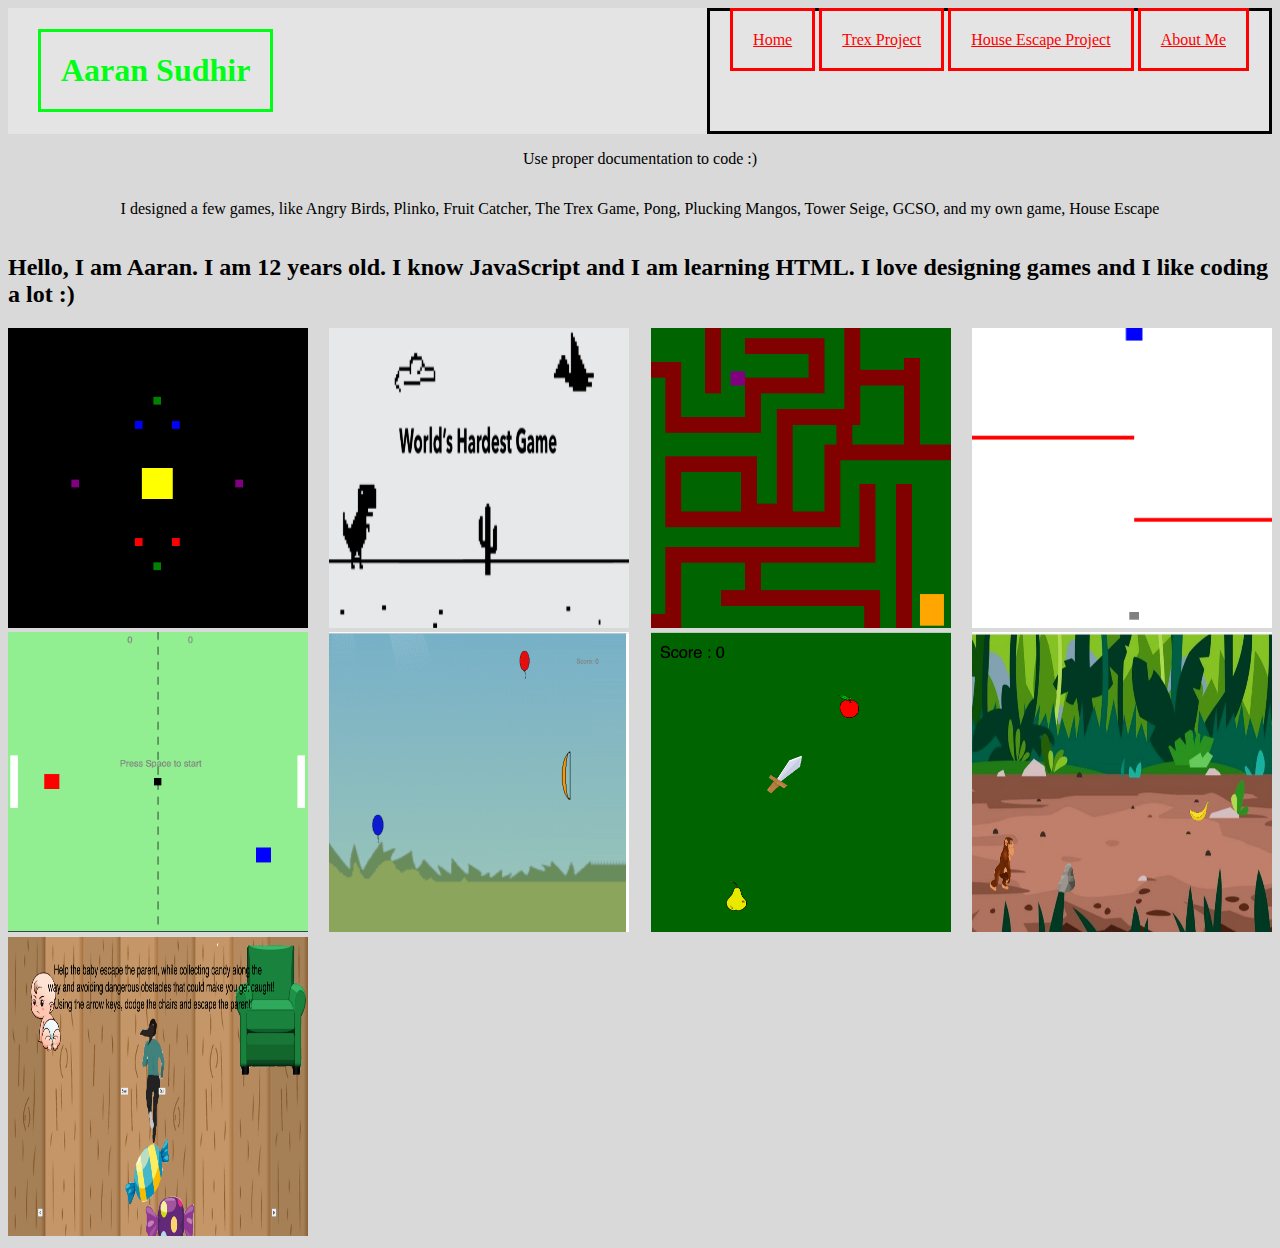
<file: index.html>
<!DOCTYPE html>
<head>
    <title>
        Aaran's Portfolio
    </title>
    <link
    rel = "styleSheet"
    type = "text/css"
    href = "style.css"
    >
       </link>
</head>
<body>
    
    <div class = "header">
    <h1>
    Aaran Sudhir
    </h1>
    <div class = "menu">
     
    
   <a href = "index.html">Home</a>
    <a href = "https://aaran-sudhir.github.io/TrexGame/">Trex Project</a>
    <a href = "https://aaran-s.github.io/P-C45/">House Escape Project</a>
    
    
    <a href = "aboutme.html">About Me</a>
    </div>
    </div>
    <div class = "sitedescription">

    
    <h2> 
        Hello, I am Aaran. I am 12 years old. 
        I know JavaScript and I am learning HTML.
        I love designing games and I like coding a lot :)
    </h2>
    <p>

    
        I designed a few games, like Angry Birds, Plinko, 
        Fruit Catcher, The Trex Game, Pong, Plucking Mangos, 
        Tower Seige, GCSO, and my own game, House Escape

    </p>
    <p>
      Use proper documentation to code :)
    </p>
    </div>
    
    <div class = "grid">

    <div class = "item">
        <a href = "https://studio.code.org/projects/gamelab/DdkqEmMrUa7TCS5LS4J0oxScKzVI4efi-Qri3LF6Qik"><img src = "Images/SquareIMG.png" width = 300 height = 300 /> 
        <p>
            Squariads
               
            
        </p> </a>
    </div>
    <div class = "item">

    
    <a href = ""><img src = "Images/Trex.png" width = 300 height = 300 />
        <p>
            Trex Runner
        </p>
    </a>
</div>
    <div class = "item">
        <a href = "https://studio.code.org/projects/gamelab/pt13bm9ZFtQrCwg5QX2saN46ZgTCYrbkj0OfmNBPtvU"><img src = "Images/Maze.png" width = 300 height = 300 />
        <p>
            Maze
        </p>
        </a>
    </div>

    <div class = "item">
        <a href = "https://studio.code.org/projects/gamelab/rOMA8Bxtfm_w2DN2sg3mVkMe161VjFmmv5r8ylaFkO0"><img src = "Images/Jewel.png" width = 300 height = 300 />
        <p>
            Jewel Thief
        </p>
        </a>
    </div>

    <div class = "item">
        <a href = "https://studio.code.org/projects/gamelab/u10unyqNuA0rjZWr-u7sUHl4vxtDsXtMkkUggynJJPE"><img src = "Images/Football.png" width = 300 height = 300 />
            <p>
                Football
            </p>
        </a>
    </div>

    <div class = "item">
        <a href = "https://editor.p5js.org/aaransudhir/present/7reY__fq2"><img src = "Images/Balloon.png" width = 300 height = 300 />
            <p>
                Balloon Buster
            </p>
        </a>
    </div>

    <div class = "item">
        <a href = "https://editor.p5js.org/aaransudhir/present/fPMAgXIKa"><img src = "Images/FruitNinja.png" width = 300 height = 300 />
            <p>
                Fruit Ninja
            </p>
        </a>
    </div>

    <div class = "item">
        <a href = "https://editor.p5js.org/aaransudhir/present/w7fwUPLNL"><img src = "Images/Monkey.png" width = 300 height = 300 />
            <p>
                Monkey Go Happy
            </p>
        </a>
    </div>

    
    
        <div class = "item">
        <img src = "Images/HouseEscape.png" width = 300 height = 300 />
        <p>
            House Escape
        </p>
        
        
    </div>
</body>
</html>
</file>
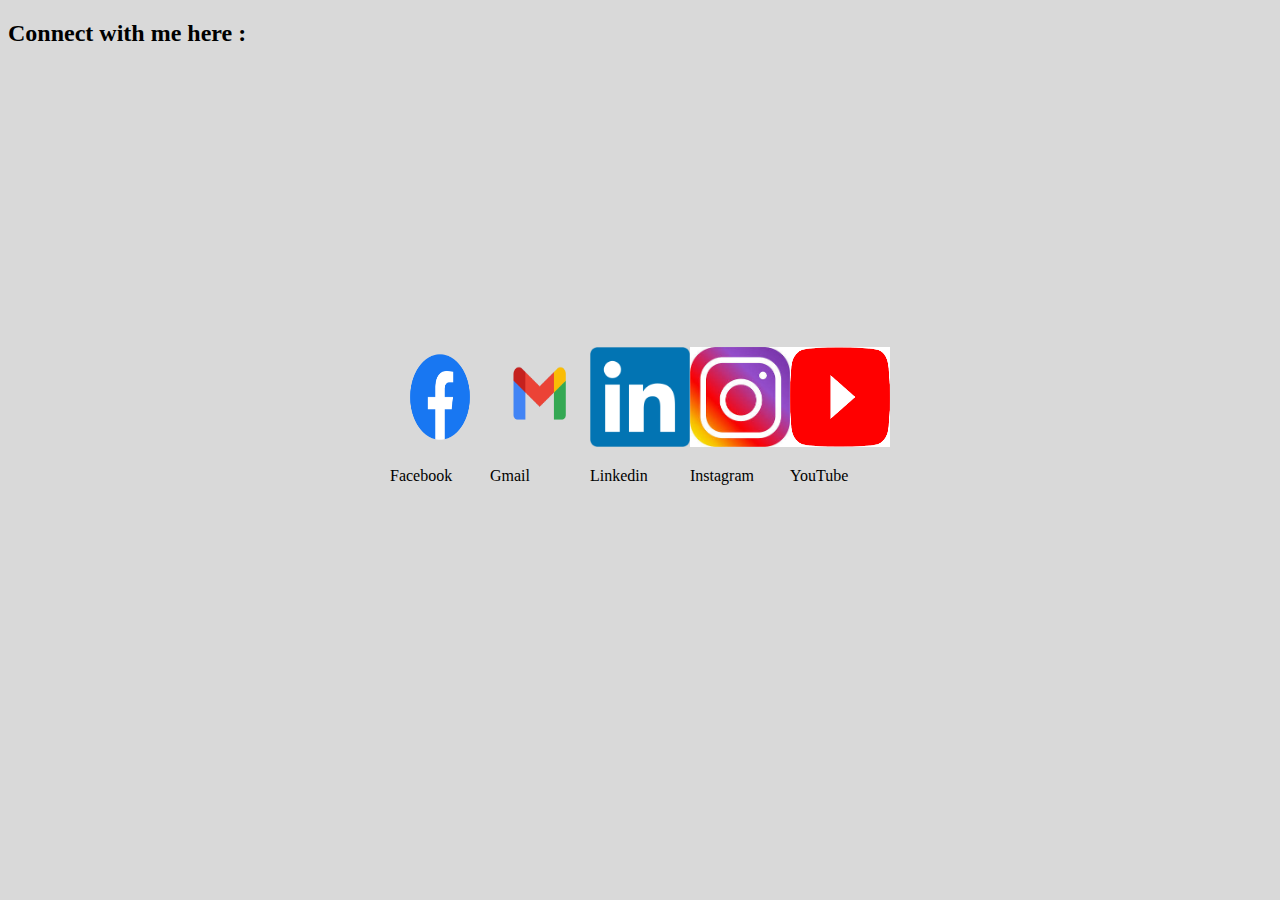
<file: aboutme.html>
<!DOCTYPE html>
<head>
<title>
    About Me
</title>
<link
    rel = "styleSheet"
    type = "text/css"
    href = "style.css"
    >
       </link>
</head>
<body>
    <h2>
        Connect with me here :
    </h2>

    <div class = "Social-links">
    
   
    
    <a>
        <img src = "Images/FacebookIMG.png" width = 100 height = 100>
        <p>
            Facebook
        </p>
    </a>
    <a>
        <img src = "Images/GmailIMG.png"width = 100 height = 100>
        <p>
               Gmail
        </p>
    </a>

    <a>
        <img src = "Images/LinkedinIMG.png"width = 100 height = 100>
        <p>
            Linkedin
        </p>
    </a>
    <a>
        <img src = "Images/InstagramIMG.jpeg"width = 100 height = 100>
        <p>
            Instagram
        </p>
    </a>
    <a>
        <img src = "Images/YoutubeIMG.png"width = 100 height = 100>
        <p>
            YouTube
        </p>
    </a>
</div>
</body>
</html>
</file>
<file: style.css>
h1{
    color:rgb(0, 255, 21);
    margin-left : 30px;
    padding : 20px;
}

.menu * {
margin-top : 20px;
padding : 30px
}

.header *{
    border : solid;
    padding : 20px;
}
.header{
    background-color : rgb(228, 228, 228);
    display : flex;
    justify-content:space-between;
    
}
.grid{
    display : flex;
    flex-wrap : wrap;
    justify-content : space-between;
    flex-direction:row;
    flex-shrink:5;
}
.Social-links{
    display : flex; 
    flex-wrap : wrap;
    justify-content: center;
    margin : 300px;
}
body{
    background-color : rgba(165, 165, 165, 0.425)
}

a:link{
    color : rgb(255, 0, 0);
}

a:visited{
    color : rgb(20, 44, 20)
}

.item{
    position:relative;
}

.item p{
    position : absolute;
    top:50%;
    left:50%;
    transform:translate(-50%, -50%);
    opacity:0;
}

.item:hover p{
    opacity:1;
}

.item:hover img{
    opacity:0.3;
}

.sitedescription{
    display:flex;
    flex-wrap:wrap-reverse;
    flex-direction:inherit;
    justify-content:center;
    flex-shrink:3;
    
}
</file>
